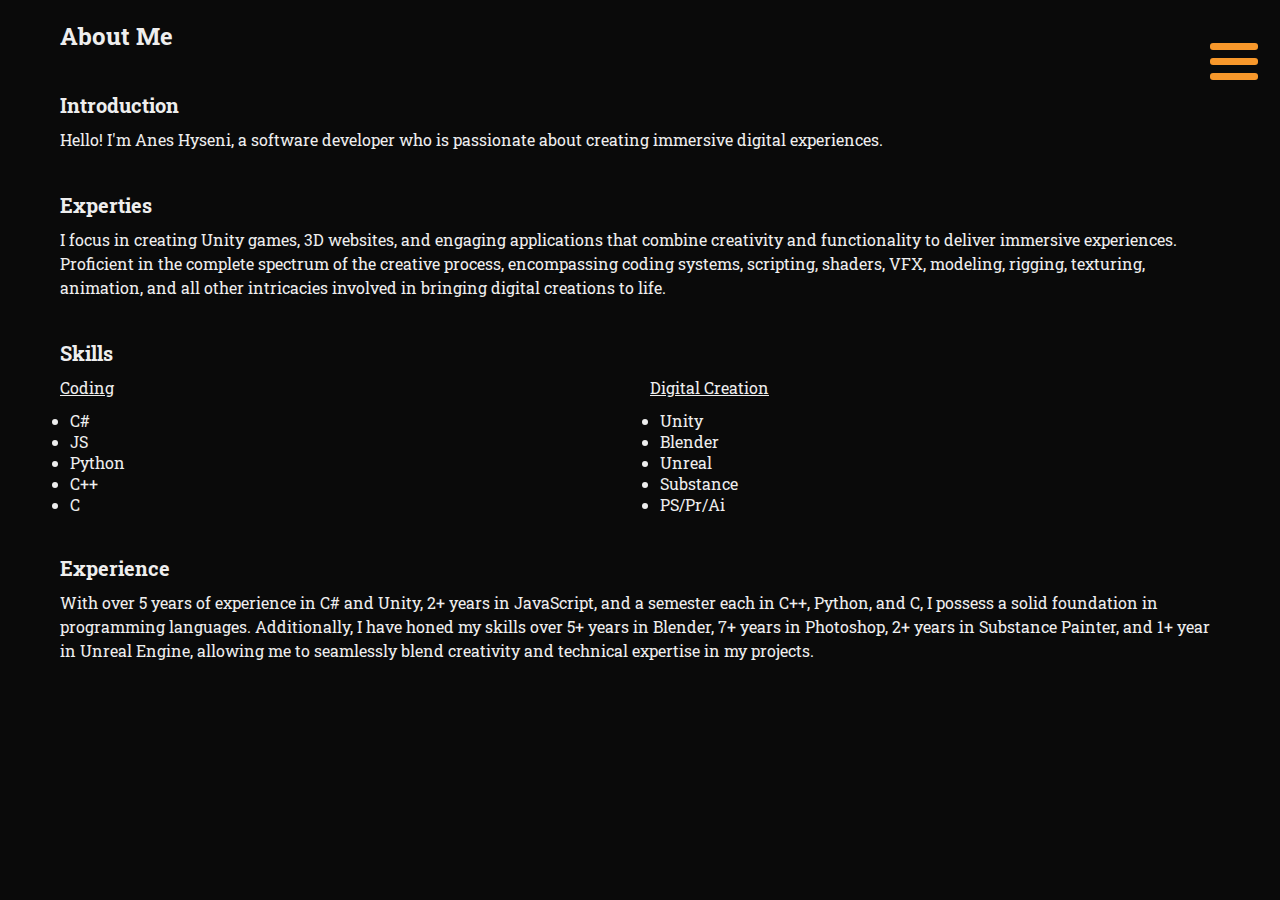
<file: About.html>
<!DOCTYPE html>
<html lang="en">

<head>
    <meta charset="UTF-8">
    <meta name="viewport" content="width=device-width, initial-scale=1.0">
    <link rel="preconnect" href="https://fonts.googleapis.com">
    <link rel="preconnect" href="https://fonts.gstatic.com" crossorigin>
    <link href="https://fonts.googleapis.com/css2?family=Roboto+Slab&display=swap" rel="stylesheet">
    <meta http-equiv="X-UA-Compatible" content="ie=edge" />
    <link rel="stylesheet" href="https://cdnjs.cloudflare.com/ajax/libs/font-awesome/5.11.2/css/all.css" />

    <link rel="icon" href="./favicon.ico">

    <title>Anes-Hyseni/About</title>
    <style>
        
        /*body {
            font-family: 'Roboto Slab', serif;
            background-color: #000000;
            color: #ffffff;
            margin: 0;
            padding: 20px;
        }*/
        * {
        box-sizing: border-box;
        margin: 0;
        padding: 0;
        }

        /* Set up the main container */
        body {
        font-family: "Roboto Slab", Arial, sans-serif;
        background-color: #0a0a0a;
        color: #eeeeee;
        padding: 20px;
        }

        .container {
        max-width: 800px;
        margin: 0 auto;
        background-color: #fff;
        padding: 20px;
        border-radius: 4px;
        box-shadow: 0 2px 4px rgba(0, 0, 0, 0.1);
        }

        h1 {
        font-size: 24px;
        margin-bottom: 20px;
        margin-left: 40px;
        margin-right: 40px;
        }

        h2 {
        font-size: 20px;
        margin-top: 40px;
        margin-bottom: 10px;
        margin-left: 40px;
        margin-right: 40px;
        }

        p {
        font-size: 16px;
        line-height: 1.5;
        margin-bottom: 10px;
        margin-left: 40px;
        margin-right: 40px;
        }

        a {
        color: #ffffff;
        text-decoration: none;
        }

        a:hover {
        text-decoration: underline;
        }

        span {
        font-weight: bold;
        }
        
        .skills-container {
        display: flex;
        justify-content: space-between;
        }

        .list-container {
        flex-basis: 75%; /* Adjust the width as per your preference */
        }

        .list-container p {
        text-decoration: underline;
        }

        ul {
        list-style-type: disc;
        margin: 0;
        padding: 0;
        }

        li {
        margin-left: 20px; /* Adjust the indentation as per your preference */
        }

        .list-container:nth-child(1) ul {
        margin-left: 30px; /* Adjust the value as per your preference */
        }

        .list-container:nth-child(2) p {
        white-space: nowrap;
        margin-left: 10px;
        }

        /* Responsive layout */
        @media (max-width: 768px) {
        body {
            padding: 10px;
        }

        .container {
            padding: 10px;
        }

        h1 {
            font-size: 20px;
        }

        h2 {
            font-size: 18px;
            margin-top: 30px;
            margin-bottom: 8px;
        }

        p {
            font-size: 14px;
        }
        }
        /***********/
        .hamburger {
            position: fixed;
            top: 5em;
            right: 0%;
            margin-left: -2em;
            margin-top: -45px;
            width: 70px;
            height: 70px;
            z-index: 5;
        }

        .hamburger div {
            position: relative;
            width: 3em;
            height: 7px;
            border-radius: 3px;
            background-color: #f8982b;
            margin-top: 8px;
            transition: all 0.3s ease-in-out;
        }

        .sidebar {
            position: fixed;
            top: 0;
            right: -100%;
            width: 300px;
            height: 100%;
            background-color: rgba(0, 0, 0, 0.97);
            box-shadow: -5px 0 10px rgba(0, 0, 0, 0.5);
            transition: right 0.3s ease-in-out;
        }

        .menu {
            position: absolute;
            top: 40%;
            left: 50%;
            transform: translate(-50%, -50%);
            list-style: none;
            padding: 0;
            margin: 0;
            text-align: center;

            width: 100%;
        }

        .menu li {
            margin-bottom: 30px;
        }

        .menu a {
            display: block;
            font-size: 28px;
            font-family: "Roboto Slab", Arial, sans-serif;
            /*font-weight: bold;*/
            color: #fff;
            text-decoration: none;
            transition: color 0.3s ease-in-out;
            padding: 10px 0;
            width: 100%;
            text-align: left;
            margin-left: 40px;
        }

        .menu a span {
            width: 100%;
            height: 100%;
        }

        .menu a:hover {
            color: #f8982b;
        }

        #toggle:checked+.hamburger .top-bun {
            transform: rotate(-45deg);
            margin-top: 25px;
        }

        #toggle:checked+.hamburger .bottom-bun {
            opacity: 0;
            transform: rotate(45deg);
        }

        #toggle:checked+.hamburger .meat {
            transform: rotate(45deg);
            margin-top: -7px;
        }

        #toggle:checked+.hamburger~.sidebar {
            right: 0;
        }
        .hidden-checkbox:checked {
            display: none;
        }

        .hidden-checkbox {
            position: fixed;
            left: -9999px;
            z-index: -1;
        }
    </style>
</head>

<body>
    <h1>About Me</h1>
    <p></p>
    <h2>Introduction</h2>
    <p>Hello! I'm Anes Hyseni, a software developer who is passionate about creating immersive digital experiences.</p>
    <h2>Experties</h2>
    <p>I focus in creating Unity games, 3D websites, and engaging applications that combine creativity and
        functionality to deliver immersive experiences.</br>
        Proficient in the complete spectrum of the creative process, encompassing coding systems, scripting,
        shaders, VFX, modeling, rigging, texturing, animation, and all other intricacies involved in bringing
        digital creations to life.</p>
    <h2>Skills</h2>
    <div class="skills-container">
        <div class="list-container">
            <p>Coding</p>
            <ul>
                <li>C#</li>
                <li>JS</li>
                <li>Python</li>
                <li>C++</li>
                <li>C</li>
            </ul>
        </div>
        <div class="list-container">
            <p>Digital Creation</p>
            <ul>
                <li>Unity</li>
                <li>Blender</li>
                <li>Unreal</li>
                <li>Substance</li>
                <li>PS/Pr/Ai</li>
            </ul>
        </div>
    </div>
    <h2>Experience</h2>
    <p>With over 5 years of experience in C# and Unity, 2+ years in JavaScript, and a semester each in C++, Python, and C, I possess a solid foundation in programming languages. Additionally, I have honed my skills over 5+ years in Blender, 7+ years in Photoshop, 2+ years in Substance Painter, and 1+ year in Unreal Engine, allowing me to seamlessly blend creativity and technical expertise in my projects.</p>

    <input id="toggle" class="hidden-checkbox" type="checkbox"></input>

    <label for="toggle" class="hamburger">
        <div class="top-bun"></div>
        <div class="meat"></div>
        <div class="bottom-bun"></div>
    </label>

    <div class="sidebar">
        <ul class="menu">
            <li><a href="index.html">World</a></li>
            <li><a href="./About.html">About</a></li>
            <li><a href="./Legal.html">Legal</a></li>
            <li><a href="./Contact.html">Contact</a></li>
        </ul>
    </div>
</body>

</html>
</file>
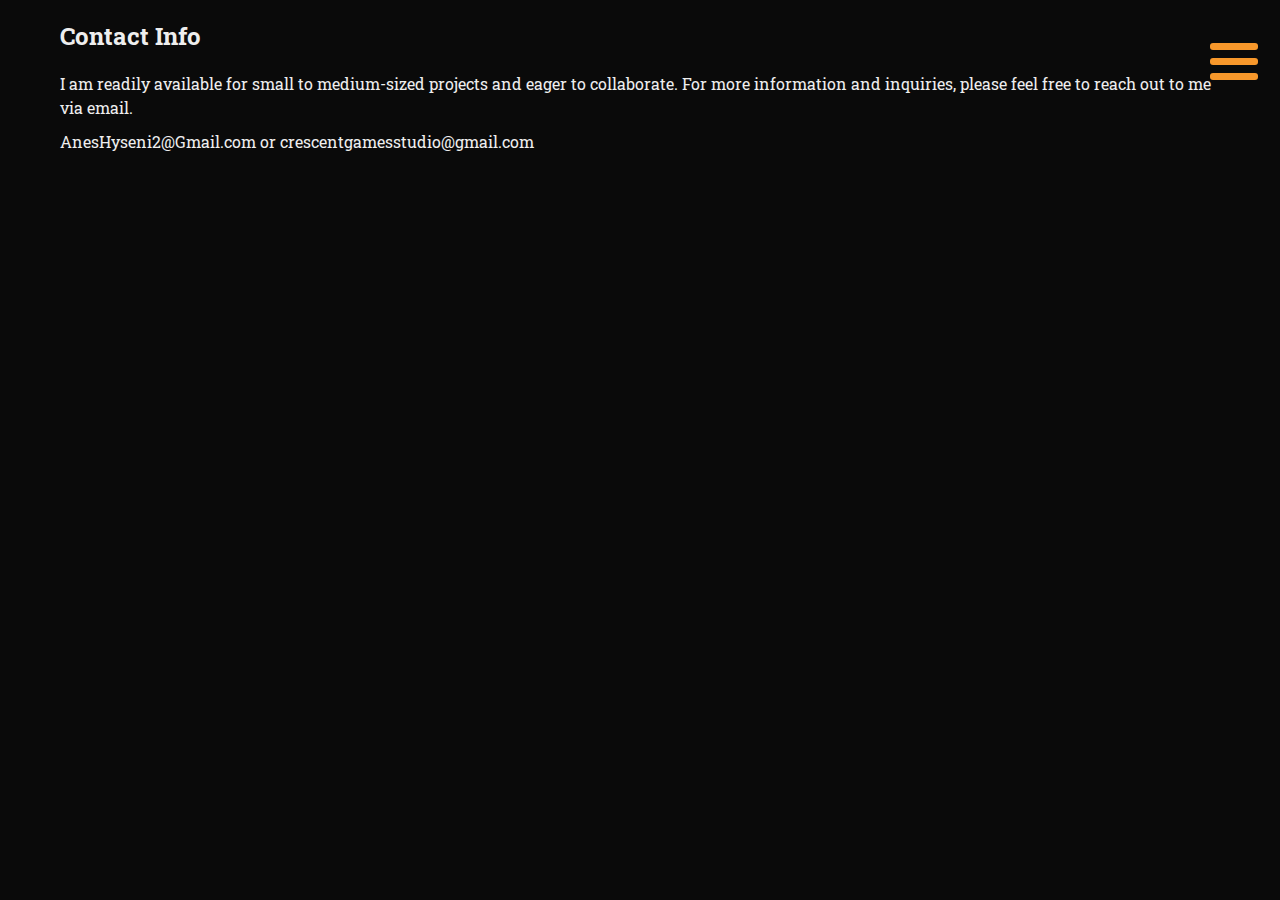
<file: Contact.html>
<!DOCTYPE html>
<html lang="en">

<head>
    <meta charset="UTF-8">
    <meta name="viewport" content="width=device-width, initial-scale=1.0">
    <link rel="preconnect" href="https://fonts.googleapis.com">
    <link rel="preconnect" href="https://fonts.gstatic.com" crossorigin>
    <link href="https://fonts.googleapis.com/css2?family=Roboto+Slab&display=swap" rel="stylesheet">
    <meta http-equiv="X-UA-Compatible" content="ie=edge" />
    <link rel="stylesheet" href="https://cdnjs.cloudflare.com/ajax/libs/font-awesome/5.11.2/css/all.css" />

    <link rel="icon" href="./favicon.ico">

    <title>Anes-Hyseni/Legal</title>
    <style>
    
        /*body {
            font-family: 'Roboto Slab', serif;
            background-color: #000000;
            color: #ffffff;
            margin: 0;
            padding: 20px;
        }*/
        * {
        box-sizing: border-box;
        margin: 0;
        padding: 0;
        }

        /* Set up the main container */
        body {
        font-family: "Roboto Slab", Arial, sans-serif;
        background-color: #0a0a0a;
        color: #eeeeee;
        padding: 20px;
        }

        .container {
        max-width: 800px;
        margin: 0 auto;
        background-color: #fff;
        padding: 20px;
        border-radius: 4px;
        box-shadow: 0 2px 4px rgba(0, 0, 0, 0.1);
        }

        h1 {
        font-size: 24px;
        margin-bottom: 20px;
        margin-left: 40px;
        margin-right: 40px;
        }

        h2 {
        font-size: 20px;
        margin-top: 40px;
        margin-bottom: 10px;
        margin-left: 40px;
        margin-right: 40px;
        }

        p {
        font-size: 16px;
        line-height: 1.5;
        margin-bottom: 10px;
        margin-left: 40px;
        margin-right: 40px;
        }

        a {
        color: #ffffff;
        text-decoration: none;
        }

        a:hover {
        text-decoration: underline;
        }

        span {
        font-weight: bold;
        }

        /* Responsive layout */
        @media (max-width: 768px) {
        body {
            padding: 10px;
        }

        .container {
            padding: 10px;
        }

        h1 {
            font-size: 20px;
        }

        h2 {
            font-size: 18px;
            margin-top: 30px;
            margin-bottom: 8px;
        }

        p {
            font-size: 14px;
        }
        }
        /***********/
        .hamburger {
            position: fixed;
            top: 5em;
            right: 0%;
            margin-left: -2em;
            margin-top: -45px;
            width: 70px;
            height: 70px;
            z-index: 5;
        }

        .hamburger div {
            position: relative;
            width: 3em;
            height: 7px;
            border-radius: 3px;
            background-color: #f8982b;
            margin-top: 8px;
            transition: all 0.3s ease-in-out;
        }

        .sidebar {
            position: fixed;
            top: 0;
            right: -100%;
            width: 300px;
            height: 100%;
            background-color: rgba(0, 0, 0, 0.97);
            box-shadow: -5px 0 10px rgba(0, 0, 0, 0.5);
            transition: right 0.3s ease-in-out;
        }

        .menu {
            position: absolute;
            top: 40%;
            left: 50%;
            transform: translate(-50%, -50%);
            list-style: none;
            padding: 0;
            margin: 0;
            text-align: center;

            width: 100%;
        }

        .menu li {
            margin-bottom: 30px;
        }

        .menu a {
            display: block;
            font-size: 28px;
            font-family: "Roboto Slab", Arial, sans-serif;
            /*font-weight: bold;*/
            color: #fff;
            text-decoration: none;
            transition: color 0.3s ease-in-out;
            padding: 10px 0;
            width: 100%;
            text-align: left;
            margin-left: 40px;
        }

        .menu a span {
            width: 100%;
            height: 100%;
        }

        .menu a:hover {
            color: #f8982b;
        }

        #toggle:checked+.hamburger .top-bun {
            transform: rotate(-45deg);
            margin-top: 25px;
        }

        #toggle:checked+.hamburger .bottom-bun {
            opacity: 0;
            transform: rotate(45deg);
        }

        #toggle:checked+.hamburger .meat {
            transform: rotate(45deg);
            margin-top: -7px;
        }

        #toggle:checked+.hamburger~.sidebar {
            right: 0;
        }
        .hidden-checkbox:checked {
            display: none;
        }

        .hidden-checkbox {
            position: fixed;
            left: -9999px;
            z-index: -1;
        }
    </style>
</head>

<body>
    <h1>Contact Info</h1>
    <p>I am readily available for small to medium-sized projects and eager to collaborate. For more information and inquiries, please feel free to reach out to me via email.</p>
    <p>AnesHyseni2@Gmail.com or crescentgamesstudio@gmail.com</p>


    <input id="toggle" class="hidden-checkbox" type="checkbox"></input>

    <label for="toggle" class="hamburger">
        <div class="top-bun"></div>
        <div class="meat"></div>
        <div class="bottom-bun"></div>
    </label>

    <div class="sidebar">
        <ul class="menu">
            <li><a href="index.html">World</a></li>
            <li><a href="./About.html">About</a></li>
            <li><a href="./Legal.html">Legal</a></li>
            <li><a href="./Contact.html">Contact</a></li>
        </ul>
    </div>
</body>

</html>
</file>
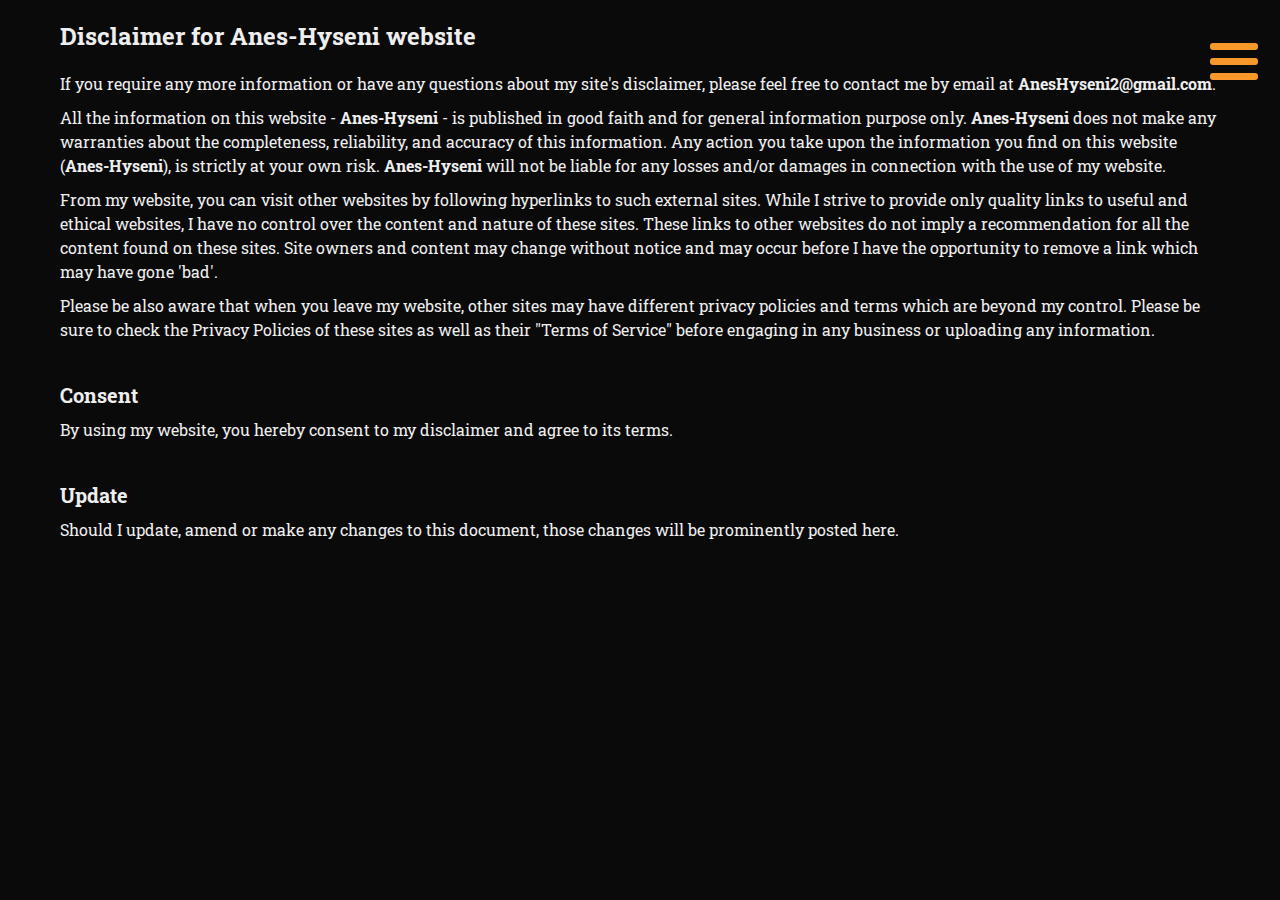
<file: Legal.html>
<!DOCTYPE html>
<html lang="en">

<head>
    <meta charset="UTF-8">
    <meta name="viewport" content="width=device-width, initial-scale=1.0">
    <link rel="preconnect" href="https://fonts.googleapis.com">
    <link rel="preconnect" href="https://fonts.gstatic.com" crossorigin>
    <link href="https://fonts.googleapis.com/css2?family=Roboto+Slab&display=swap" rel="stylesheet">
    <meta http-equiv="X-UA-Compatible" content="ie=edge" />
    <link rel="stylesheet" href="https://cdnjs.cloudflare.com/ajax/libs/font-awesome/5.11.2/css/all.css" />

    <link rel="icon" href="./favicon.ico">

    <title>Anes-Hyseni/Legal</title>
    <style>
    
        /*body {
            font-family: 'Roboto Slab', serif;
            background-color: #000000;
            color: #ffffff;
            margin: 0;
            padding: 20px;
        }*/
        * {
        box-sizing: border-box;
        margin: 0;
        padding: 0;
        }

        /* Set up the main container */
        body {
        font-family: "Roboto Slab", Arial, sans-serif;
        background-color: #0a0a0a;
        color: #eeeeee;
        padding: 20px;
        }

        .container {
        max-width: 800px;
        margin: 0 auto;
        background-color: #fff;
        padding: 20px;
        border-radius: 4px;
        box-shadow: 0 2px 4px rgba(0, 0, 0, 0.1);
        }

        h1 {
        font-size: 24px;
        margin-bottom: 20px;
        margin-left: 40px;
        margin-right: 40px;
        }

        h2 {
        font-size: 20px;
        margin-top: 40px;
        margin-bottom: 10px;
        margin-left: 40px;
        margin-right: 40px;
        }

        p {
        font-size: 16px;
        line-height: 1.5;
        margin-bottom: 10px;
        margin-left: 40px;
        margin-right: 40px;
        }

        a {
        color: #ffffff;
        text-decoration: none;
        }

        a:hover {
        text-decoration: underline;
        }

        span {
        font-weight: bold;
        }

        /* Responsive layout */
        @media (max-width: 768px) {
        body {
            padding: 10px;
        }

        .container {
            padding: 10px;
        }

        h1 {
            font-size: 20px;
        }

        h2 {
            font-size: 18px;
            margin-top: 30px;
            margin-bottom: 8px;
        }

        p {
            font-size: 14px;
        }
        }
        /***********/
        .hamburger {
            position: fixed;
            top: 5em;
            right: 0%;
            margin-left: -2em;
            margin-top: -45px;
            width: 70px;
            height: 70px;
            z-index: 5;
        }

        .hamburger div {
            position: relative;
            width: 3em;
            height: 7px;
            border-radius: 3px;
            background-color: #f8982b;
            margin-top: 8px;
            transition: all 0.3s ease-in-out;
        }

        .sidebar {
            position: fixed;
            top: 0;
            right: -100%;
            width: 300px;
            height: 100%;
            background-color: rgba(0, 0, 0, 0.97);
            box-shadow: -5px 0 10px rgba(0, 0, 0, 0.5);
            transition: right 0.3s ease-in-out;
        }

        .menu {
            position: absolute;
            top: 40%;
            left: 50%;
            transform: translate(-50%, -50%);
            list-style: none;
            padding: 0;
            margin: 0;
            text-align: center;

            width: 100%;
        }

        .menu li {
            margin-bottom: 30px;
        }

        .menu a {
            display: block;
            font-size: 28px;
            font-family: "Roboto Slab", Arial, sans-serif;
            /*font-weight: bold;*/
            color: #fff;
            text-decoration: none;
            transition: color 0.3s ease-in-out;
            padding: 10px 0;
            width: 100%;
            text-align: left;
            margin-left: 40px;
        }

        .menu a span {
            width: 100%;
            height: 100%;
        }

        .menu a:hover {
            color: #f8982b;
        }

        #toggle:checked+.hamburger .top-bun {
            transform: rotate(-45deg);
            margin-top: 25px;
        }

        #toggle:checked+.hamburger .bottom-bun {
            opacity: 0;
            transform: rotate(45deg);
        }

        #toggle:checked+.hamburger .meat {
            transform: rotate(45deg);
            margin-top: -7px;
        }

        #toggle:checked+.hamburger~.sidebar {
            right: 0;
        }
        .hidden-checkbox:checked {
            display: none;
        }

        .hidden-checkbox {
            position: fixed;
            left: -9999px;
            z-index: -1;
        }
    </style>
</head>

<body>
    <h1>Disclaimer for Anes-Hyseni website</h1>
    <p>If you require any more information or have any questions about my site's disclaimer, please feel free to contact me by email at <span>AnesHyseni2@gmail.com</span>.</p>
    <p>All the information on this website - <span>Anes-Hyseni</span> - is published in good faith and for general information purpose only. <span>Anes-Hyseni</span> does not make any warranties about the completeness, reliability, and accuracy of this information. Any action you take upon the information you find on this website (<span>Anes-Hyseni</span>), is strictly at your own risk. <span>Anes-Hyseni</span> will not be liable for any losses and/or damages in connection with the use of my website.</p>
    <p>From my website, you can visit other websites by following hyperlinks to such external sites. While I strive to provide only quality links to useful and ethical websites, I have no control over the content and nature of these sites. These links to other websites do not imply a recommendation for all the content found on these sites. Site owners and content may change without notice and may occur before I have the opportunity to remove a link which may have gone 'bad'.</p>
    <p>Please be also aware that when you leave my website, other sites may have different privacy policies and terms which are beyond my control. Please be sure to check the Privacy Policies of these sites as well as their "Terms of Service" before engaging in any business or uploading any information.</p>
    <h2>Consent</h2>
    <p>By using my website, you hereby consent to my disclaimer and agree to its terms.</p>
    <h2>Update</h2>
    <p >Should I update, amend or make any changes to this document, those changes will be prominently posted here.</p>

    <input id="toggle" class="hidden-checkbox" type="checkbox"></input>

    <label for="toggle" class="hamburger">
        <div class="top-bun"></div>
        <div class="meat"></div>
        <div class="bottom-bun"></div>
    </label>

    <div class="sidebar">
        <ul class="menu">
            <li><a href="index.html">World</a></li>
            <li><a href="./About.html">About</a></li>
            <li><a href="./Legal.html">Legal</a></li>
            <li><a href="./Contact.html">Contact</a></li>
        </ul>
    </div>
</body>

</html>
</file>
